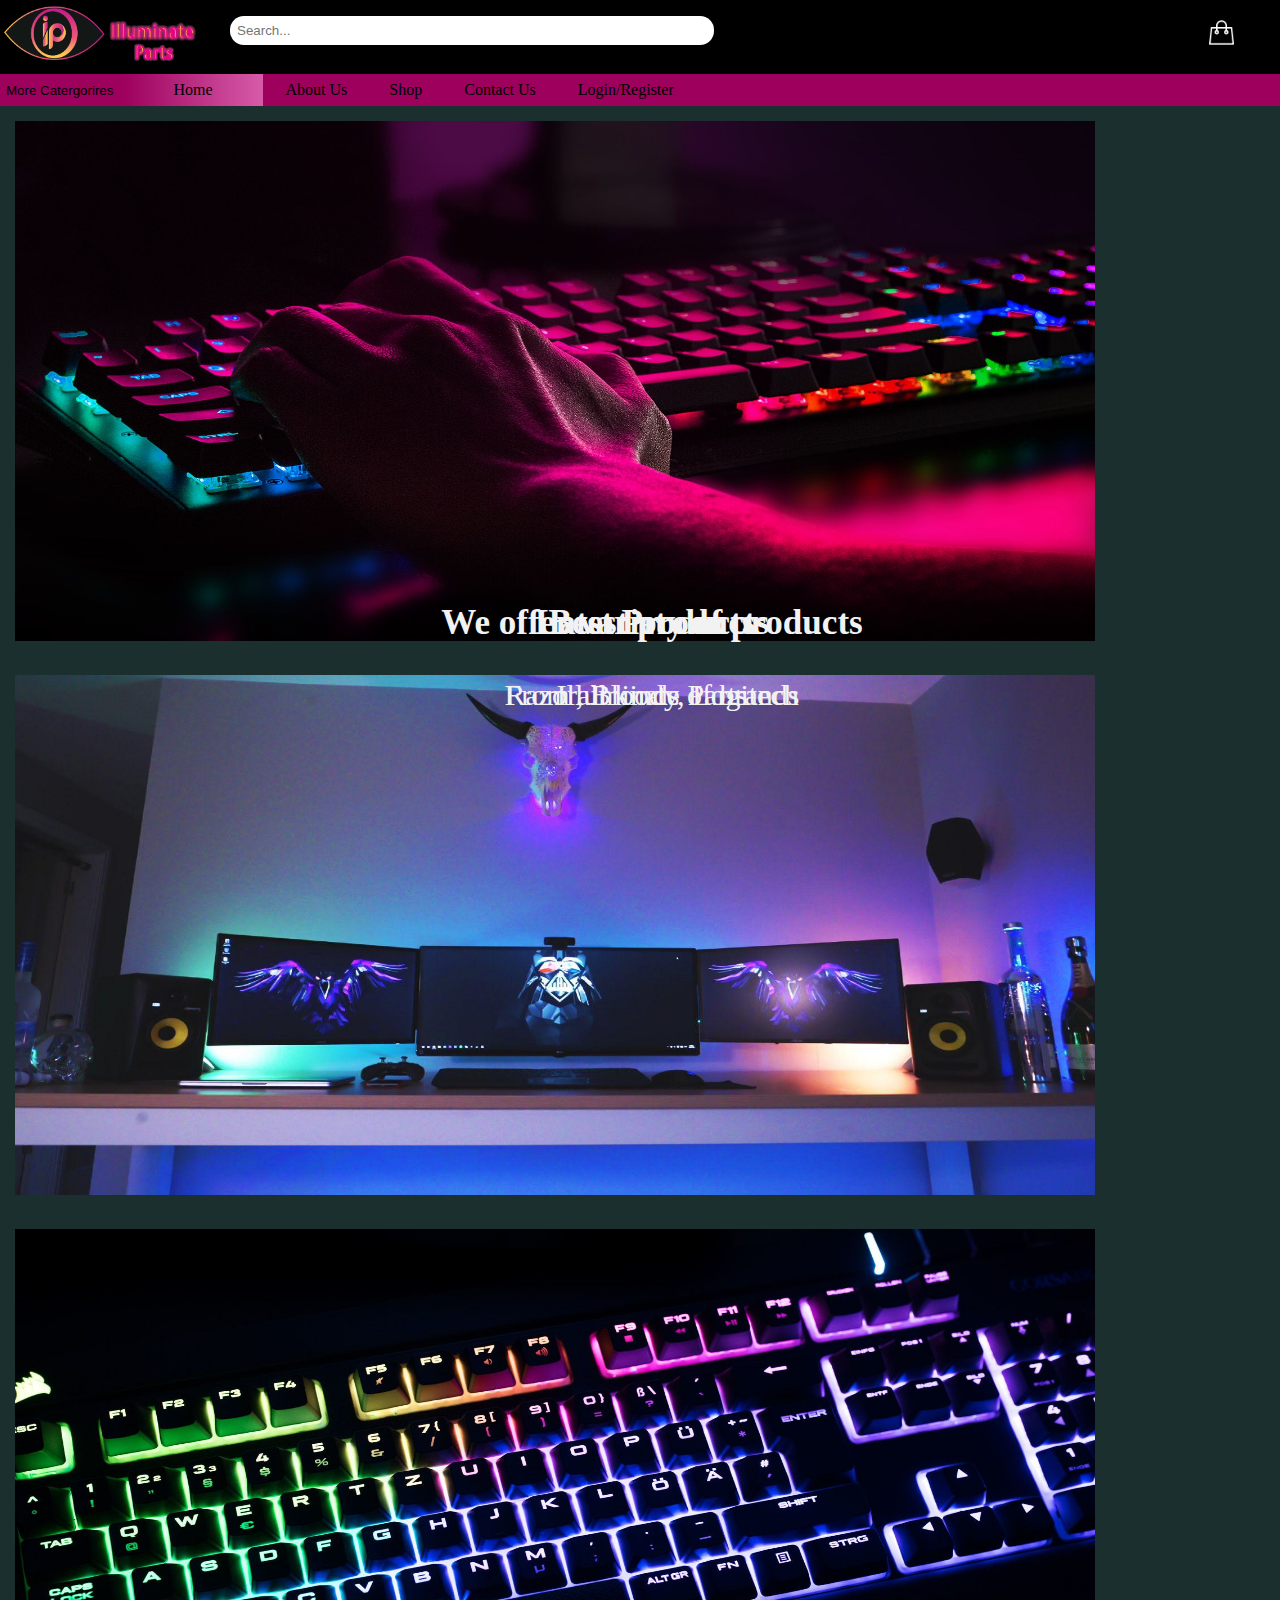
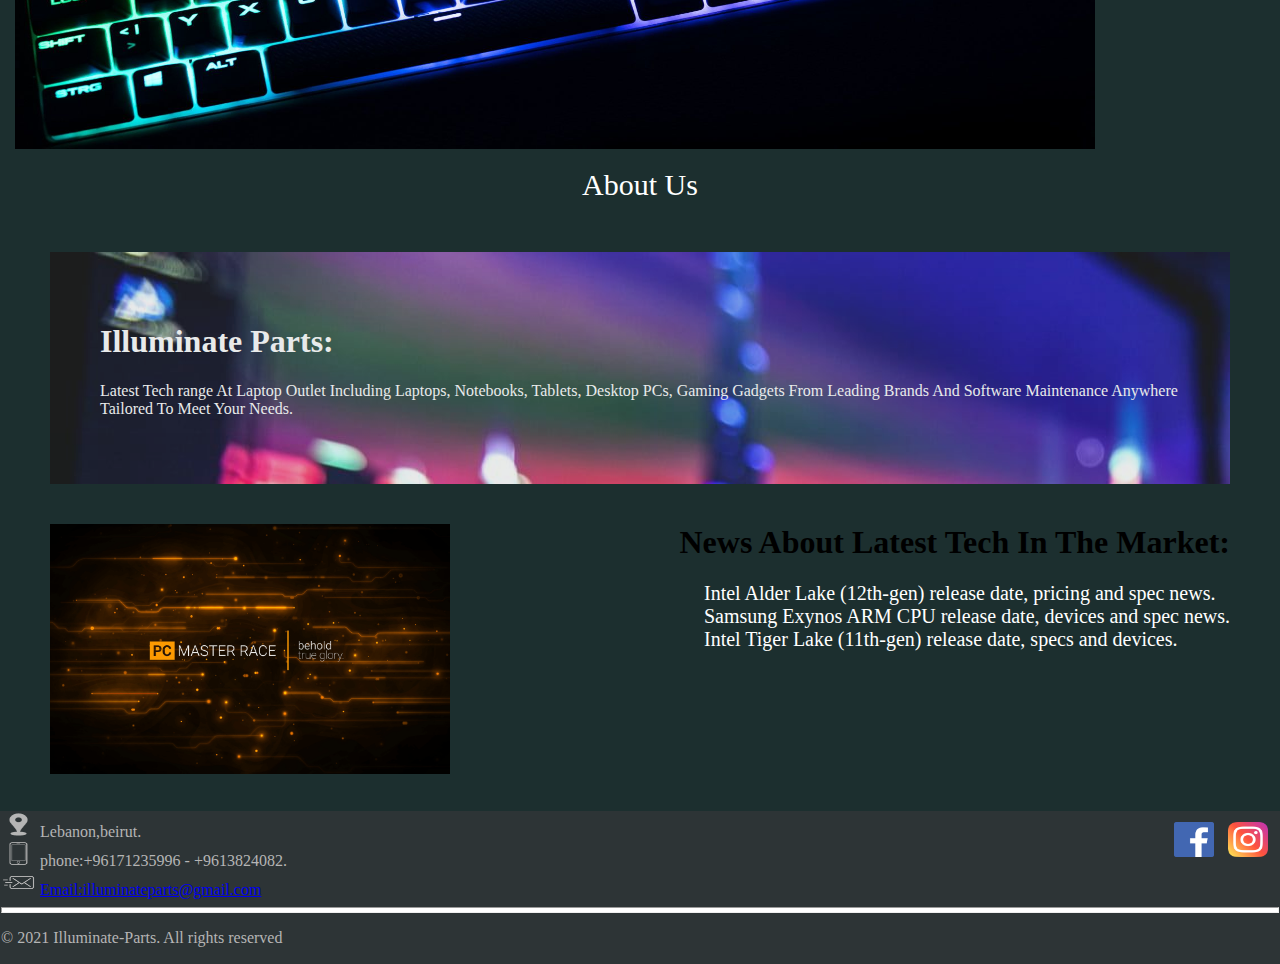
<file: index.html>
<!DOCTYPE html>
<html lang="en">
  <head>
    <meta charset="UTF-8" />
    <meta http-equiv="X-UA-Compatible" content="IE=edge" />
    <meta name="viewport" content="width=device-width, initial-scale=1.0" />
    <title>ILLUMINATE PARTS</title>
    <!css for the bootstrap>
    <link
      href="https://cdn.jsdelivr.net/npm/bootstrap@5.0.0/dist/css/bootstrap.min.css"
      rel="stylesheet"
      integrity="sha384-wEmeIV1mKuiNpC+IOBjI7aAzPcEZeedi5yW5f2yOq55WWLwNGmvvx4Um1vskeMj0"
      crossorigin="anonymous"
    />
    <!the icon for the title>
    <link rel="icon" href="logo.png" type="image/icon" />
    <!main css script>
    <link rel="stylesheet" href="index.css" />
    <!bootstrap javascript>
    <script
      src="https://cdn.jsdelivr.net/npm/bootstrap@5.0.0/dist/js/bootstrap.bundle.min.js"
      integrity="sha384-p34f1UUtsS3wqzfto5wAAmdvj+osOnFyQFpp4Ua3gs/ZVWx6oOypYoCJhGGScy+8"
      crossorigin="anonymous"
    ></script>
    <!javascript for the scrollbutton>
    <script type="text/javascript" src="./js/scrollbtn.js"></script>
    <!javascript for the shopping bag>
    <script type="text/javascript" src="./js/shoping.js"></script>
    <script type="text/javascript" src="./js/search.js"></script>
  </head>
  <body>
    <!the navbar for the website>
    <header>
      <nav>
        <!the top navbar>
        <div class="navbar-top">
          <!logo image for the navbar>
          <div class="logo-image">
            <a href="index.html"
              ><img src="./images/logoname.png" width="200" height="70" alt=""
            /></a>
          </div>
          <!search bar on the top navbar>
          <div class="search-bar">
            <input
              type="search"
              id="mysearch"
              onkeyup="search()"
              placeholder="Search..."
              name="search"
            />
            <!search elements for the search input>
            <ul id="ul-search">
              <li><a class="sear-a" href="shop.html">Razor</a></li>
              <li><a class="sear-a" href="shop.html">Logitech</a></li>
              <li><a class="sear-a" href="shop.html">Bloody</a></li>
              <li><a class="sear-a" href="shop.html">Mouse</a></li>
              <li><a class="sear-a" href="shop.html">Laptop</a></li>
              <li><a class="sear-a" href="shop.html">Mousepad</a></li>
              <li><a class="sear-a" href="shop.html">KeyBoard</a></li>
            </ul>
          </div>
          <!the shopping bag icon to open the side bar>
          <div id="bagbtn" class="div-bag">
            <button class="shopping-bag" onclick="toggleNav()">
              <img src="./images/bag.png" alt="" width="25" />
            </button>
          </div>
          <!shoping car side bar and icon>
          <div id="sidebar-cart" class="shopping-cart">
            <a
              id="clsbtn"
              href="javascripte:void(0)"
              class="closebtn"
              onclick="closeNav()"
              >&times;</a
            >
            <a id="side-txt" href=""
              ><img src="./images/shopping-cart.png" alt="" width="100"
            /></a>
            <a id="side-txt" href="">Cart Is Empty</a>
          </div>
        </div>
        <!the lower navbar>
        <div>
          <ul class="navbar-down">
            <!dropdown menu>
            <div class="dropdown">
              <button class="dropbtn">More Catergorires</button>
              <div class="dropdown-content">
                <a href="shop.html">Laptop</a>
                <a href="shop.html">Accessories</a>
              </div>
            </div>
            <!links for navigation>
            <li class="navbar-box Active">
              <a href="index.html" class="navbar-text">Home</a>
            </li>
            <li class="navbar-box">
              <a href="aboutus.html" class="navbar-text">About Us</a>
            </li>
            <li class="navbar-box">
              <a href="shop.html" class="navbar-text">Shop</a>
            </li>
            <li class="navbar-box">
              <a href="contactus.html" class="navbar-text">Contact Us</a>
            </li>
            <li class="navbar-box">
              <a href="login.html" class="navbar-text">Login/Register</a>
            </li>
          </ul>
        </div>
      </nav>
    </header>
    <button onclick="topFunction()" id="myBtn" title="Go to top">Top</button>
    <!Start of the body content>
    <!image slider from bootstrap>
    <div
      id="carouselExampleSlidesOnly"
      class="carousel slide"
      data-bs-ride="carousel"
    >
      <div class="carousel-inner">
        <div class="carousel-item active">
          <img src="./image slider/key.jpg" class="d-block w-100" />
          <div class="div2-txt">
            <h3 class="img-txt1">Best Products</h3>
            <p class="img-txt2">From all kinds of brands</p>
          </div>
        </div>
        <div class="carousel-item">
          <img src="./image slider/mon.jpg" class="d-block w-100" />
          <div class="div2-txt">
            <h3 class="img-txt1">We offer variety of products</h3>
            <p class="img-txt2">Illuminate Parts</p>
          </div>
        </div>
        <div class="carousel-item">
          <img src="./image slider/cas.jpg" class="d-block w-100" />
          <div class="div2-txt">
            <h3 class="img-txt1">Latest products</h3>
            <p class="img-txt2">Razor, Bloody, Logitech</p>
          </div>
        </div>
      </div>
    </div>
    <!text between image slider and stuf about us>
    <div class="hr-sec">
      <span>About Us</span>
    </div>
    <!news about tech and stuf>
    <div class="news">
      <article class="new-sec">
        <h1>Illuminate Parts:<br /></h1>
        <p>
          Latest Tech range At Laptop Outlet Including Laptops, Notebooks,
          Tablets, Desktop PCs, Gaming Gadgets From Leading Brands And Software
          Maintenance Anywhere Tailored To Meet Your Needs.
        </p>
      </article>
      <!news about our website>
      <div class="web-news">
        <div class="web-img">
          <img src="./images/webnews.jpg" alt="" width="400" />
        </div>
        <div class="web-txt">
          <h1>News About Latest Tech In The Market:<br /></h1>
          <p>
            Intel Alder Lake (12th-gen) release date, pricing and spec news.<br />Samsung
            Exynos ARM CPU release date, devices and spec news.<br />Intel Tiger
            Lake (11th-gen) release date, specs and devices.
          </p>
        </div>
      </div>
    </div>
    <!scrollbutton to scroll back up>
    <button onclick="topFunction()" id="myBtn" title="Go to top">Top</button>
  </body>
  <!end of the body>
  <!start of the footer content>
  <footer>
    <!facebook and instagram images>
    <div>
      <div class="footer-connect">
        <a href=""
          ><img src="./images/facebook.png" width="40" height="35"
        /></a>
        <a href="https://www.instagram.com/illuminateparts/"
          ><img src="./images/instagram.png" width="40" height="35"
        /></a>
      </div>
      <!footer paragraphs for location and contact info>
      <section>
        <article class="browsers">
          <img src="./images/location.png" width="35" height="25" />
          Lebanon,beirut.
        </article>
      </section>
      <section>
        <article class="browsers">
          <img src="./images/phone.png" width="35" height="25" />
          phone:+96171235996 - +9613824082.
        </article>
      </section>
      <section>
        <article id="browsers">
          <img src="./images/email.png" width="35" height="25" />
          <a href="#">Email:illuminateparts@gmail.com</a>
        </article>
        <hr />
      </section>
      <!copyright claim>
      <p class="browsers">&copy; 2021 Illuminate-Parts. All rights reserved</p>
    </div>
  </footer>
</html>
</file>
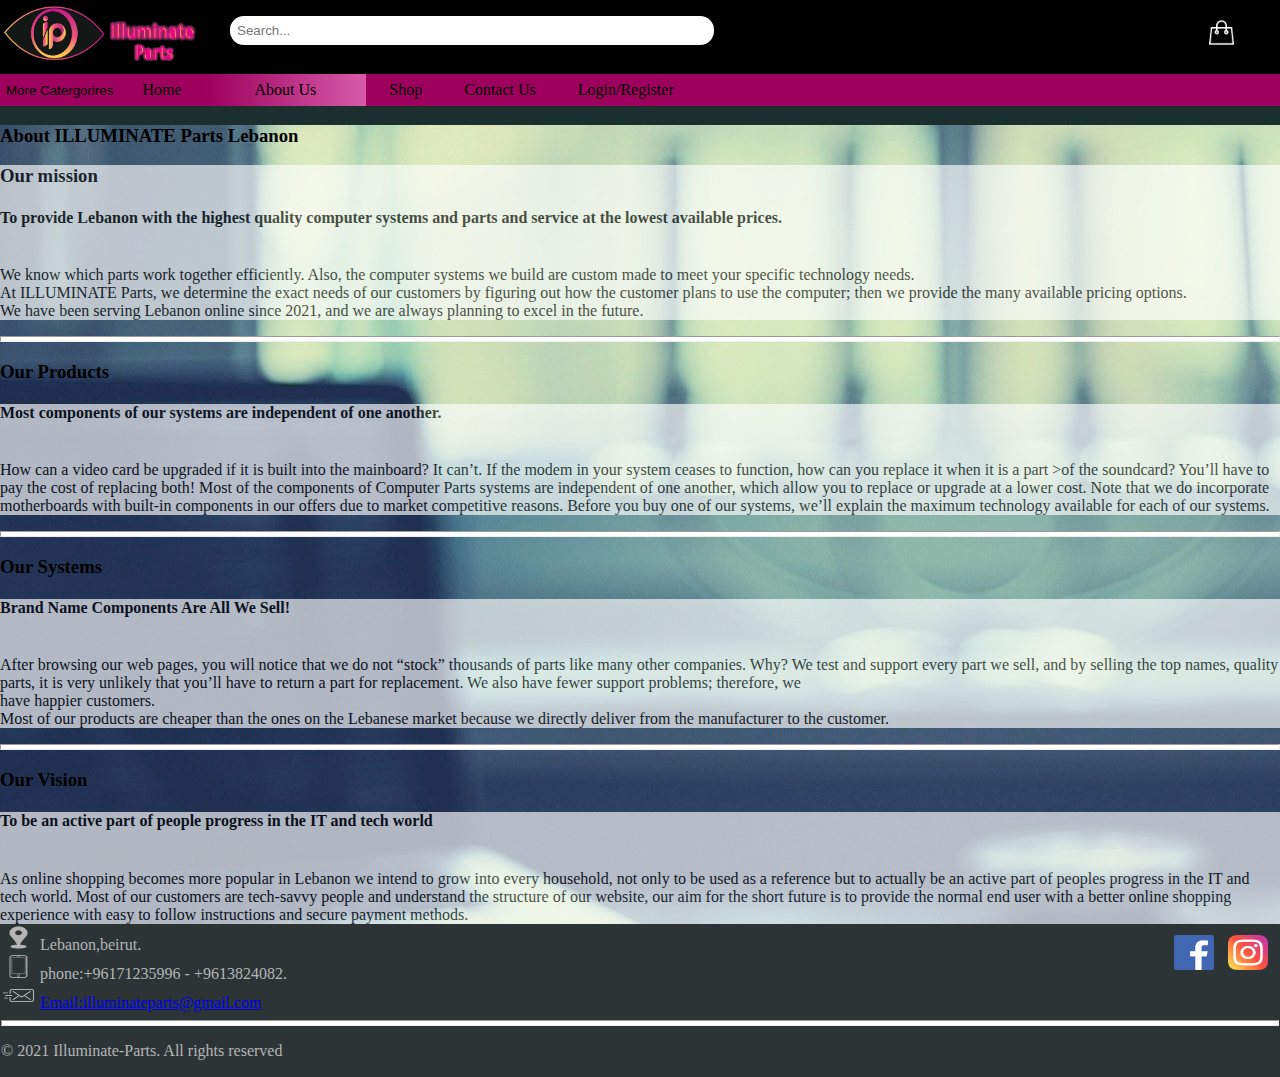
<file: aboutus.html>
<!DOCTYPE html>
<html lang="en">
  <head>
    <meta charset="UTF-8" />
    <meta http-equiv="X-UA-Compatible" content="IE=edge" />
    <meta name="viewport" content="width=device-width, initial-scale=1.0" />
    <title>ABOUT US</title>
    <!css for the bootstrap>
    <!the icon for the title>
    <link rel="icon" href="logo.png" type="image/icon" />
    <!main css script>
    <link rel="stylesheet" href="index.css" />
    <link rel="stylesheet" href="aboutus.css">
    <!css for the bootstrap>
    <link
      href="https://cdn.jsdelivr.net/npm/bootstrap@5.0.0/dist/css/bootstrap.min.css"
      rel="stylesheet"
      integrity="sha384-wEmeIV1mKuiNpC+IOBjI7aAzPcEZeedi5yW5f2yOq55WWLwNGmvvx4Um1vskeMj0"
      crossorigin="anonymous"
    />
    <!javascript for the scrollbutton>
    <script type="text/javascript" src="./js/scrollbtn.js"></script>
    <!javascript for the shopping bag>
    <script type="text/javascript" src="./js/shoping.js"></script>
    <script type="text/javascript" src="./js/search.js"></script>
  </head>
  <body>
    <!the navbar for the website>
    <header>
      <nav>
        <!the top navbar>
        <div class="navbar-top">
          <!logo image for the navbar>
          <div class="logo-image">
            <a href="index.html"
              ><img src="./images/logoname.png" width="200" height="70" alt=""
            /></a>
          </div>
          <!search bar on the top navbar>
          <div class="search-bar">
            <input
              type="search"
              id="mysearch"
              onkeyup="search()"
              placeholder="Search..."
              name="search"
            />
            <!search elements for the search input>
            <ul id="ul-search">
              <li><a class="sear-a" href="shop.html">Razor</a></li>
              <li><a class="sear-a" href="shop.html">Logitech</a></li>
              <li><a class="sear-a" href="shop.html">Bloody</a></li>
              <li><a class="sear-a" href="shop.html">Mouse</a></li>
              <li><a class="sear-a" href="shop.html">Laptop</a></li>
              <li><a class="sear-a" href="shop.html">Mousepad</a></li>
              <li><a class="sear-a" href="shop.html">KeyBoard</a></li>
            </ul>
          </div>
          <!the shopping bag icon to open the side bar>
          <div id="bagbtn" class="div-bag">
            <button class="shopping-bag" onclick="toggleNav()">
              <img src="./images/bag.png" alt="" width="25" />
            </button>
          </div>
          <!shoping car side bar and icon>
          <div id="sidebar-cart" class="shopping-cart">
            <a
              id="clsbtn"
              href="javascripte:void(0)"
              class="closebtn"
              onclick="closeNav()"
              >&times;</a
            >
            <a id="side-txt" href=""
              ><img src="./images/shopping-cart.png" alt="" width="100"
            /></a>
            <a id="side-txt" href="">Cart Is Empty</a>
          </div>
        </div>
        <!the lower navbar>
        <div>
          <ul class="navbar-down">
            <!dropdown menu>
            <div class="dropdown">
              <button class="dropbtn">More Catergorires</button>
              <div class="dropdown-content">
                <a href="shop.html">Laptop</a>
                <a href="shop.html">Accessories</a>
              </div>
            </div>
            <!links for navigation>
            <li class="navbar-box">
              <a href="index.html" class="navbar-text">Home</a>
            </li>
            <li class="navbar-box Active">
              <a href="aboutus.html" class="navbar-text">About Us</a>
            </li>
            <li class="navbar-box">
              <a href="shop.html" class="navbar-text">Shop</a>
            </li>
            <li class="navbar-box">
              <a href="contactus.html" class="navbar-text">Contact Us</a>
            </li>
            <li class="navbar-box">
              <a href="login.html" class="navbar-text">Login/Register</a>
            </li>
          </ul>
        </div>
      </nav>
    </header>
    <div class="all-about">
      <h3 class="text-center aboutus-intro aboutus123"><b>About ILLUMINATE Parts Lebanon</b></h3>
      <div class="aboutus-intro">
        <article class="text-center mission">
          <h3 class="text-center aboutus-intro"><b>Our mission</b></h3>
          <p>
            <h4>To provide Lebanon with the highest quality computer systems and parts
            and service at the lowest available prices.</h4><br> We know which parts work
            together efficiently. Also, the computer systems we build are custom
            made to meet your specific technology needs.<br> At ILLUMINATE Parts, we
            determine the exact needs of our customers by figuring out how the
            customer plans to use the computer; then we provide the many available
            pricing options.<br> We have been serving Lebanon online since 2021, and
            we are always planning to excel in the future.
          </p>
        </article>
        <hr class="space-hr">
        <h3 class="text-center aboutus-intro"><b>Our Products</b></h3>
        <article class="mission text-center">
          <p>
            <h4>Most components of our systems are independent of one another.</h4><br>
            How can a video card be upgraded if it is built into the mainboard? It can’t. 
            If the modem in your system ceases to function, how can you replace it when it is a part
            >of the soundcard? You’ll have to pay the cost of replacing both! Most of the components of Computer Parts 
            systems are independent of one another, which allow
            you to replace or upgrade at a lower cost. 
            Note that we do incorporate motherboards with built-in components in our offers due to market competitive reasons.
            Before you buy one of our systems, we’ll explain the maximum technology available for each of our systems.
          </p>
        </article>
        <hr class="space-hr">
        <h3 class="text-center aboutus-intro"><b>Our Systems</b></h3>
        <article class="mission text-center">
          <p>
            <h4>Brand Name Components Are All We Sell!</h4><br>
            After browsing our web pages, you will notice that we do not “stock” thousands of parts like many other companies. 
            Why? We test and support every part we sell, and by selling the top names, quality parts, 
            it is very unlikely that you’ll have to return a part for replacement. 
            We also have fewer support problems; therefore, we <br>have happier customers.</br>
            Most of our products are cheaper than the ones on the Lebanese market because we directly deliver from the manufacturer to the customer.
          </p>
        </article>
        <hr class="space-hr">
        <h3 class="text-center aboutus-intro"><b>Our Vision</b></h3>
        <article class="mission text-center">
          <p>
            <h4>To be an active part of people progress in the IT and tech world</h4><br>
            As online shopping becomes more popular in Lebanon we intend to grow into every household, not only to be used as a reference but to actually be an active part of peoples progress in the IT and tech world. Most of our customers are tech-savvy people and understand the structure of our website, our aim for the short future is to provide the normal end user with a better online shopping experience with easy to follow instructions and secure payment methods.
          </p>
        </article>
      </div>
    </div>
    <button onclick="topFunction()" id="myBtn" title="Go to top">Top</button>
  </body>
  <!end of the body>
  <!start of the footer content>
  <footer>
    <!facebook and instagram images>
    <div>
      <div class="footer-connect">
        <a href=""><img src="./images/facebook.png" width="40" height="35" /></a>
        <a href="https://www.instagram.com/illuminateparts/"><img src="./images/instagram.png" width="40" height="35" /></a>
      </div>
      <!footer paragraphs for location and contact info>
      <section>
        <article class="browsers">
          <img src="./images/location.png" width="35" height="25" />
          Lebanon,beirut.
        </article>
      </section>
      <section>
        <article class="browsers">
          <img src="./images/phone.png" width="35" height="25" />
          phone:+96171235996 - +9613824082.
        </article>
      </section>
      <section>
        <article id="myemail">
          <img src="./images/email.png" width="35" height="25" />
          <a href="#">Email:illuminateparts@gmail.com</a>
        </article>
        <hr/>
      </section>
      <!copyright claim>
      <p class="browsers">&copy; 2021 Illuminate-Parts. All rights reserved</p>
    </div>
  </footer>
</html>
</file>
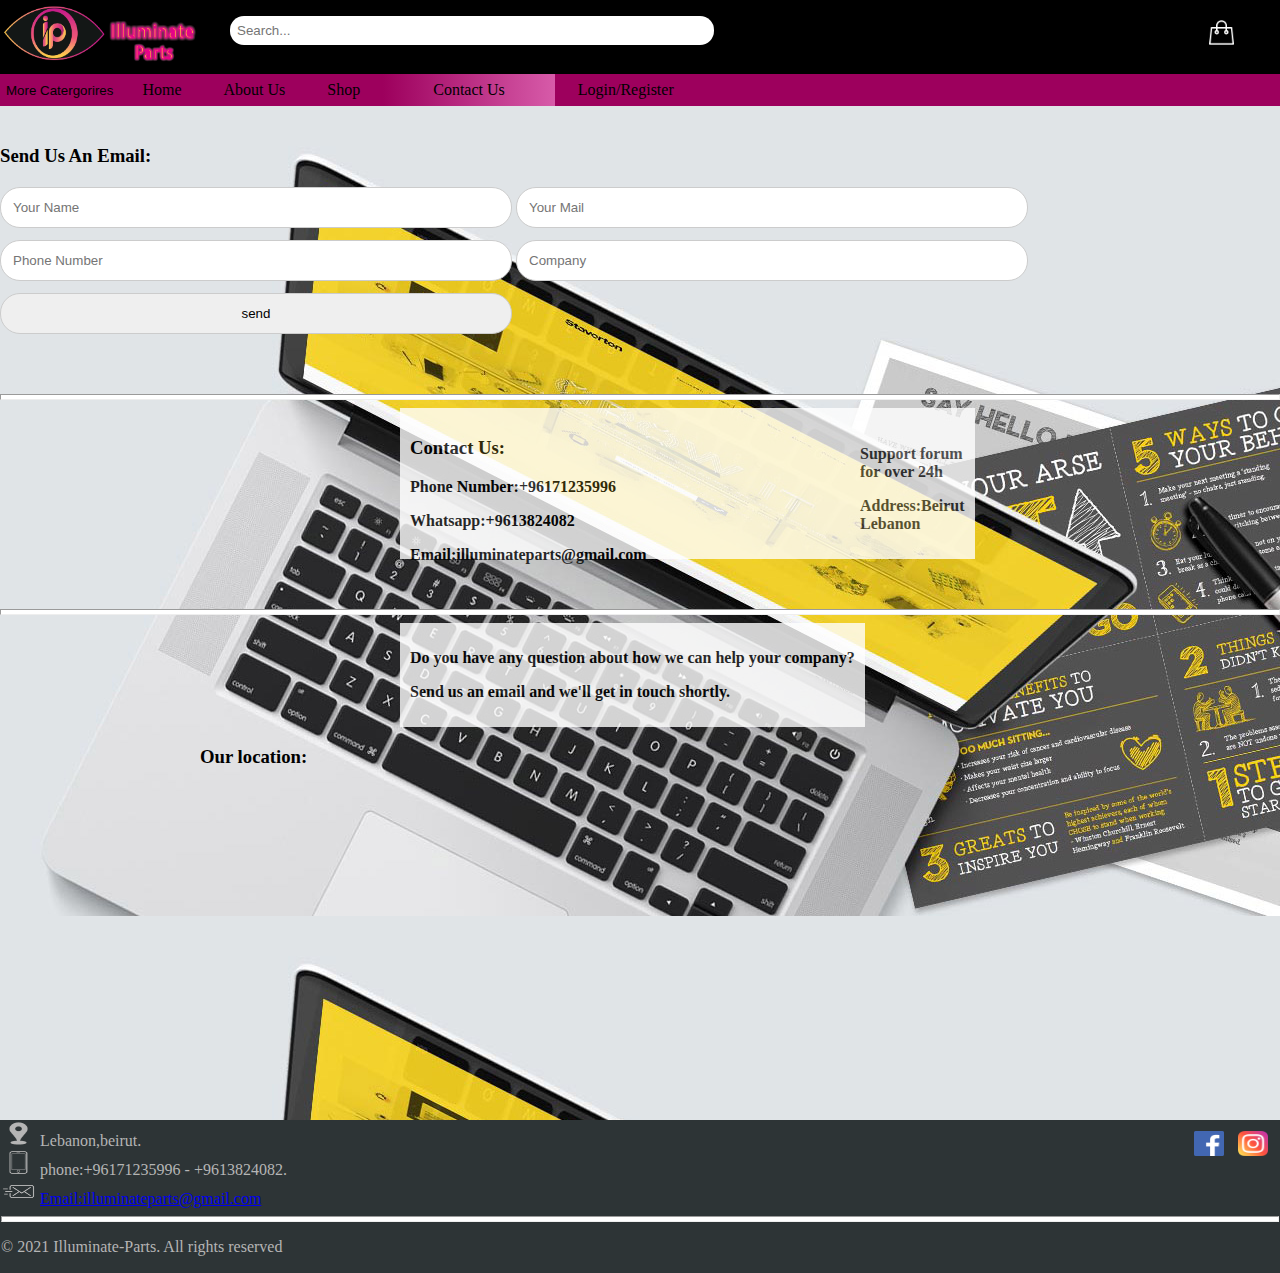
<file: contactus.html>
<!DOCTYPE html>
<html lang="en">
  <head>
    <meta charset="UTF-8" />
    <meta http-equiv="X-UA-Compatible" content="IE=edge" />
    <meta name="viewport" content="width=device-width, initial-scale=1.0" />
    <title>CONTACT US</title>
    <!css for the bootstrap>
    <link
      href="https://cdn.jsdelivr.net/npm/bootstrap@5.0.0/dist/css/bootstrap.min.css"
      rel="stylesheet"
      integrity="sha384-wEmeIV1mKuiNpC+IOBjI7aAzPcEZeedi5yW5f2yOq55WWLwNGmvvx4Um1vskeMj0"
      crossorigin="anonymous"
    />
    <!the icon for the title>
    <link rel="icon" href="logo.png" type="image/icon" />
    <!main css script>
    <link rel="stylesheet" href="index.css" />
    <link rel="stylesheet" href="contactus.css">
    <!bootstrap javascript>
    <!javascript for the scrollbutton>
    <script type="text/javascript" src="./js/scrollbtn.js"></script>
    <!javascript for the shopping bag>
    <script type="text/javascript" src="./js/shoping.js"></script>
    <script type="text/javascript" src="./js/search.js"></script>
  </head>
  <body>
    <!the navbar for the website>
    <header>
      <nav>
        <!the top navbar>
        <div class="navbar-top">
          <!logo image for the navbar>
          <div class="logo-image">
            <a href="index.html"
              ><img src="./images/logoname.png" width="200" height="70" alt=""
            /></a>
          </div>
          <!search bar on the top navbar>
          <div class="search-bar">
            <input
              type="search"
              id="mysearch"
              onkeyup="search()"
              placeholder="Search..."
              name="search"
            />
            <!search elements for the search input>
            <ul id="ul-search">
              <li><a class="sear-a" href="shop.html">Razor</a></li>
              <li><a class="sear-a" href="shop.html">Logitech</a></li>
              <li><a class="sear-a" href="shop.html">Bloody</a></li>
              <li><a class="sear-a" href="shop.html">Mouse</a></li>
              <li><a class="sear-a" href="shop.html">Laptop</a></li>
              <li><a class="sear-a" href="shop.html">Mousepad</a></li>
              <li><a class="sear-a" href="shop.html">KeyBoard</a></li>
            </ul>
          </div>
          <!the shopping bag icon to open the side bar>
          <div id="bagbtn" class="div-bag">
            <button class="shopping-bag" onclick="toggleNav()">
              <img src="./images/bag.png" alt="" width="25" />
            </button>
          </div>
          <!shoping car side bar and icon>
          <div id="sidebar-cart" class="shopping-cart">
            <a
              id="clsbtn"
              href="javascripte:void(0)"
              class="closebtn"
              onclick="closeNav()"
              >&times;</a
            >
            <a id="side-txt" href=""
              ><img src="./images/shopping-cart.png" alt="" width="100"
            /></a>
            <a id="side-txt" href="">Cart Is Empty</a>
          </div>
        </div>
        <!the lower navbar>
        <div>
          <ul class="navbar-down">
            <!dropdown menu>
            <div class="dropdown">
              <button class="dropbtn">More Catergorires</button>
              <div class="dropdown-content">
                <a href="shop.html">Laptop</a>
                <a href="shop.html">Accessories</a>
              </div>
            </div>
            <!links for navigation>
            <li class="navbar-box">
              <a href="index.html" class="navbar-text">Home</a>
            </li>
            <li class="navbar-box">
              <a href="aboutus.html" class="navbar-text">About Us</a>
            </li>
            <li class="navbar-box">
              <a href="shop.html" class="navbar-text">Shop</a>
            </li>
            <li class="navbar-box Active">
              <a href="contactus.html" class="navbar-text">Contact Us</a>
            </li>
            <li class="navbar-box">
              <a href="login.html" class="navbar-text">Login/Register</a>
            </li>
          </ul>
        </div>
      </nav>
    </header>
    <!paragraph for send us an email>
    <div class="cont">
      <div class="emai-us text-center">
        <h3>Send Us An Email:</h3> 
      </div>
    <!contact form>
    <form action="send-an-eamil">
        <div class="text-center">
            <input class="con-form" type="text" name="name" placeholder="Your Name" required/>
            <input class="con-form" type="mail" name="email" placeholder="Your Mail" required/>
            <input class="con-form" type="tel" name="phone number" placeholder="Phone Number"/>
            <input class="con-form" type="text" name="company" placeholder="Company"/>
            <input class="con-form" id="submt-btn" type="submit" value="send"/> 
        </div>
    </form>
    <hr class="line-art">
      <div>
        <section>
          <article class="article-1">
            <h3>Contact Us:</h3>
            <b>
              <p class="paragraph">Phone Number:+96171235996</p>
              <p class="paragraph">Whatsapp:+9613824082</p>
              <p class="paragraph">Email:illuminateparts@gmail.com</p>
              <div class="paragraph-1">
                <p class="para-1">Support forum <br>for over 24h</br></p>
                <p class="para-1">Address:Beirut <br>Lebanon</br></p>
              </div>
            </b>
          </article>
          <hr class="line-art">
          <article article class="article-1 text-center"">
            <b>
            <p class="para-2">Do you have any question about how we can help your company?</p>
            <p class="para-2">Send us an email and we'll get in touch shortly.</p>
            </b>

          </article>
        </section>
      </div>
      <h3 class="map-text">Our location:</h3>
      <iframe class="map-map" src="https://www.google.com/maps/embed?pb=!1m14!1m8!1m3!1d13256.098636073288!2d35.5377576!3d33.8374747!3m2!1i1024!2i768!4f13.1!3m3!1m2!1s0x0%3A0xfd356d0625e311ab!2sUniversit%C3%A9%20Antonine%20-%20UA!5e0!3m2!1sen!2slb!4v1620593863598!5m2!1sen!2slb" width="1000" height="300" style="border: 0;" allowfullscreen="" loading="lazy"></iframe>
    </div>
    </div>
    <button onclick="topFunction()" id="myBtn" title="Go to top">Top</button>
  </body>
  <footer>
    <!facebook and instagram images>
    <div>
      <div class="footer-connect">
        <a href=""><img src="./images/facebook.png" width="40" height="35" /></a>
        <a href="https://www.instagram.com/illuminateparts/"><img src="./images/instagram.png" width="40" height="35" /></a>
      </div>
      <!footer paragraphs for location and contact info>
      <section>
        <article class="browsers">
          <img src="./images/location.png" width="35" height="25" />
          Lebanon,beirut.
        </article>
      </section>
      <section>
        <article class="browsers">
          <img src="./images/phone.png" width="35" height="25" />
          phone:+96171235996 - +9613824082.
        </article>
      </section>
      <section>
        <article id="myemail">
          <img src="./images/email.png" width="35" height="25" />
          <a href="#">Email:illuminateparts@gmail.com</a>
        </article>
        <hr />
      </section>
      <!copyright claim>
      <p class="browsers">&copy; 2021 Illuminate-Parts. All rights reserved</p>
    </div>
  </footer>
</html>
</file>
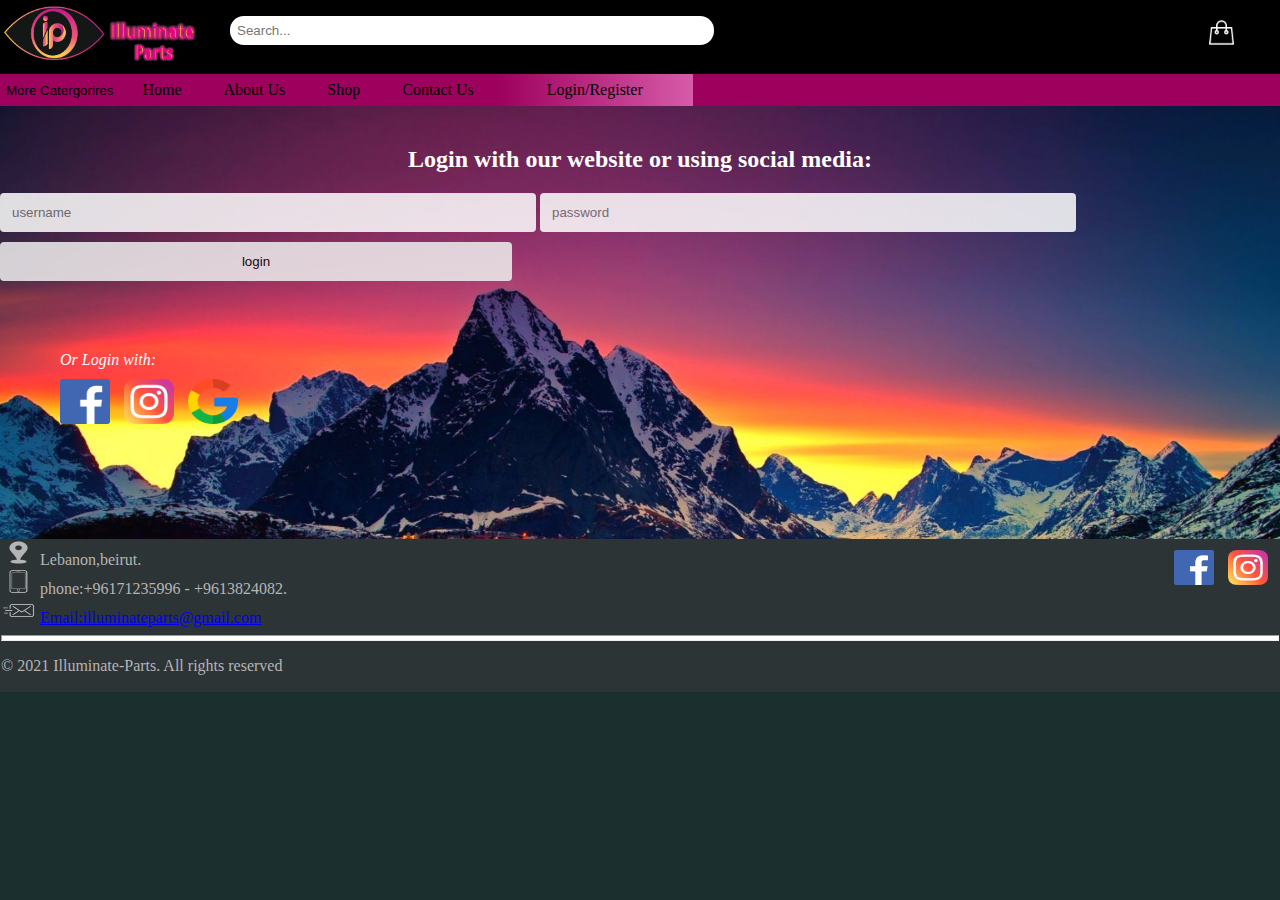
<file: login.html>
<!DOCTYPE html>
<html lang="en">
  <head>
    <meta charset="UTF-8" />
    <meta http-equiv="X-UA-Compatible" content="IE=edge" />
    <meta name="viewport" content="width=device-width, initial-scale=1.0" />
    <title>LOGIN PAGE</title>
    <!css for the bootstrap>
    <link
      href="https://cdn.jsdelivr.net/npm/bootstrap@5.0.0/dist/css/bootstrap.min.css"
      rel="stylesheet"
      integrity="sha384-wEmeIV1mKuiNpC+IOBjI7aAzPcEZeedi5yW5f2yOq55WWLwNGmvvx4Um1vskeMj0"
      crossorigin="anonymous"
    />
    <!the icon for the title>
    <link rel="icon" href="logo.png" type="image/icon" />
    <!main css script>
    <link rel="stylesheet" href="index.css" />
    <link rel="stylesheet" href="login.css" />
    <!bootstrap javascript>
    <script
      src="https://cdn.jsdelivr.net/npm/bootstrap@5.0.0/dist/js/bootstrap.bundle.min.js"
      integrity="sha384-p34f1UUtsS3wqzfto5wAAmdvj+osOnFyQFpp4Ua3gs/ZVWx6oOypYoCJhGGScy+8"
      crossorigin="anonymous"
    ></script>
    <!javascript for the scrollbutton>
    <script type="text/javascript" src="./js/scrollbtn.js"></script>
    <!javascript for the shopping bag>
    <script type="text/javascript" src="./js/shoping.js"></script>
    <script type="text/javascript" src="./js/search.js"></script>
  </head>
  <body>
    <!the navbar for the website>
    <header>
      <nav>
        <!the top navbar>
        <div class="navbar-top">
          <!logo image for the navbar>
          <div class="logo-image">
            <a href="index.html"
              ><img src="./images/logoname.png" width="200" height="70" alt=""
            /></a>
          </div>
          <!search bar on the top navbar>
          <div class="search-bar">
            <input
              type="search"
              id="mysearch"
              onkeyup="search()"
              placeholder="Search..."
              name="search"
            />
            <!search elements for the search input>
            <ul id="ul-search">
              <li><a class="sear-a" href="shop.html">Razor</a></li>
              <li><a class="sear-a" href="shop.html">Logitech</a></li>
              <li><a class="sear-a" href="shop.html">Bloody</a></li>
              <li><a class="sear-a" href="shop.html">Mouse</a></li>
              <li><a class="sear-a" href="shop.html">Laptop</a></li>
              <li><a class="sear-a" href="shop.html">Mousepad</a></li>
              <li><a class="sear-a" href="shop.html">KeyBoard</a></li>
            </ul>
          </div>
          <!the shopping bag icon to open the side bar>
          <div id="bagbtn" class="div-bag">
            <button class="shopping-bag" onclick="toggleNav()">
              <img src="./images/bag.png" alt="" width="25" />
            </button>
          </div>
          <!shoping car side bar and icon>
          <div id="sidebar-cart" class="shopping-cart">
            <a
              id="clsbtn"
              href="javascripte:void(0)"
              class="closebtn"
              onclick="closeNav()"
              >&times;</a
            >
            <a id="side-txt" href=""
              ><img src="./images/shopping-cart.png" alt="" width="100"
            /></a>
            <a id="side-txt" href="">Cart Is Empty</a>
          </div>
        </div>
        <!the lower navbar>
        <div>
          <ul class="navbar-down">
            <!dropdown menu>
            <div class="dropdown">
              <button class="dropbtn">More Catergorires</button>
              <div class="dropdown-content">
                <a href="shop.html">Laptop</a>
                <a href="shop.html">Accessories</a>
              </div>
            </div>
            <!links for navigation>
            <li class="navbar-box">
              <a href="index.html" class="navbar-text">Home</a>
            </li>
            <li class="navbar-box">
              <a href="aboutus.html" class="navbar-text">About Us</a>
            </li>
            <li class="navbar-box">
              <a href="shop.html" class="navbar-text">Shop</a>
            </li>
            <li class="navbar-box">
              <a href="contactus.html" class="navbar-text">Contact Us</a>
            </li>
            <li class="navbar-box Active">
              <a href="login.html" class="navbar-text">Login/Register</a>
            </li>
          </ul>
        </div>
      </nav>
    </header>
    <div class="cont text-center">
      <div class="login-text">
        <h2 style="text-align: center">
          Login with our website or using social media:
        </h2>
      </div>
      <form action="/login-page">
        <div class="login-input">
          <input
            class="submit-log"
            type="text"
            name="usename"
            placeholder="username"
            required
          />
          <input
            class="submit-log"
            type="password"
            name="password"
            placeholder="password"
            required
          />
          <input class="submit-log" type="submit" value="login" />
        </div>
      </form>
      <div class="colones text-center">
        <i class="login-btn">Or Login with: <br /></i>
        <div class="img-fb">
          <a href="https://www.facebook.com/" style="padding-right: 10px"
            ><img
              src="./images/facebook.png"
              alt="facebook"
              width="50"
              height="45"
          /></a>
          <a
            href="https://www.instagram.com/accounts/login/"
            style="padding-right: 10px"
            ><img
              src="./images/instagram.png"
              alt="instagram"
              width="50"
              height="45"
          /></a>
          <a
            href="https://accounts.google.com/signin/v2/identifier?hl=en&flowName=GlifWebSignIn&flowEntry=ServiceLogin"
            style="padding-right: 10px"
            ><img src="./images/google.png" alt="google" width="50" height="45"
          /></a>
        </div>
      </div>
    </div>
  </body>
  <footer>
    <!facebook and instagram images>
    <div>
      <div class="footer-connect">
        <a href=""
          ><img src="./images/facebook.png" width="40" height="35"
        /></a>
        <a href="https://www.instagram.com/illuminateparts/"
          ><img src="./images/instagram.png" width="40" height="35"
        /></a>
      </div>
      <!footer paragraphs for location and contact info>
      <section>
        <article class="browsers">
          <img src="./images/location.png" width="35" height="25" />
          Lebanon,beirut.
        </article>
      </section>
      <section>
        <article class="browsers">
          <img src="./images/phone.png" width="35" height="25" />
          phone:+96171235996 - +9613824082.
        </article>
      </section>
      <section>
        <article id="myemail">
          <img src="./images/email.png" width="35" height="25" />
          <a href="#">Email:illuminateparts@gmail.com</a>
        </article>
        <hr />
      </section>
      <!copyright claim>
      <p class="browsers">&copy; 2021 Illuminate-Parts. All rights reserved</p>
    </div>
  </footer>
</html>
</file>
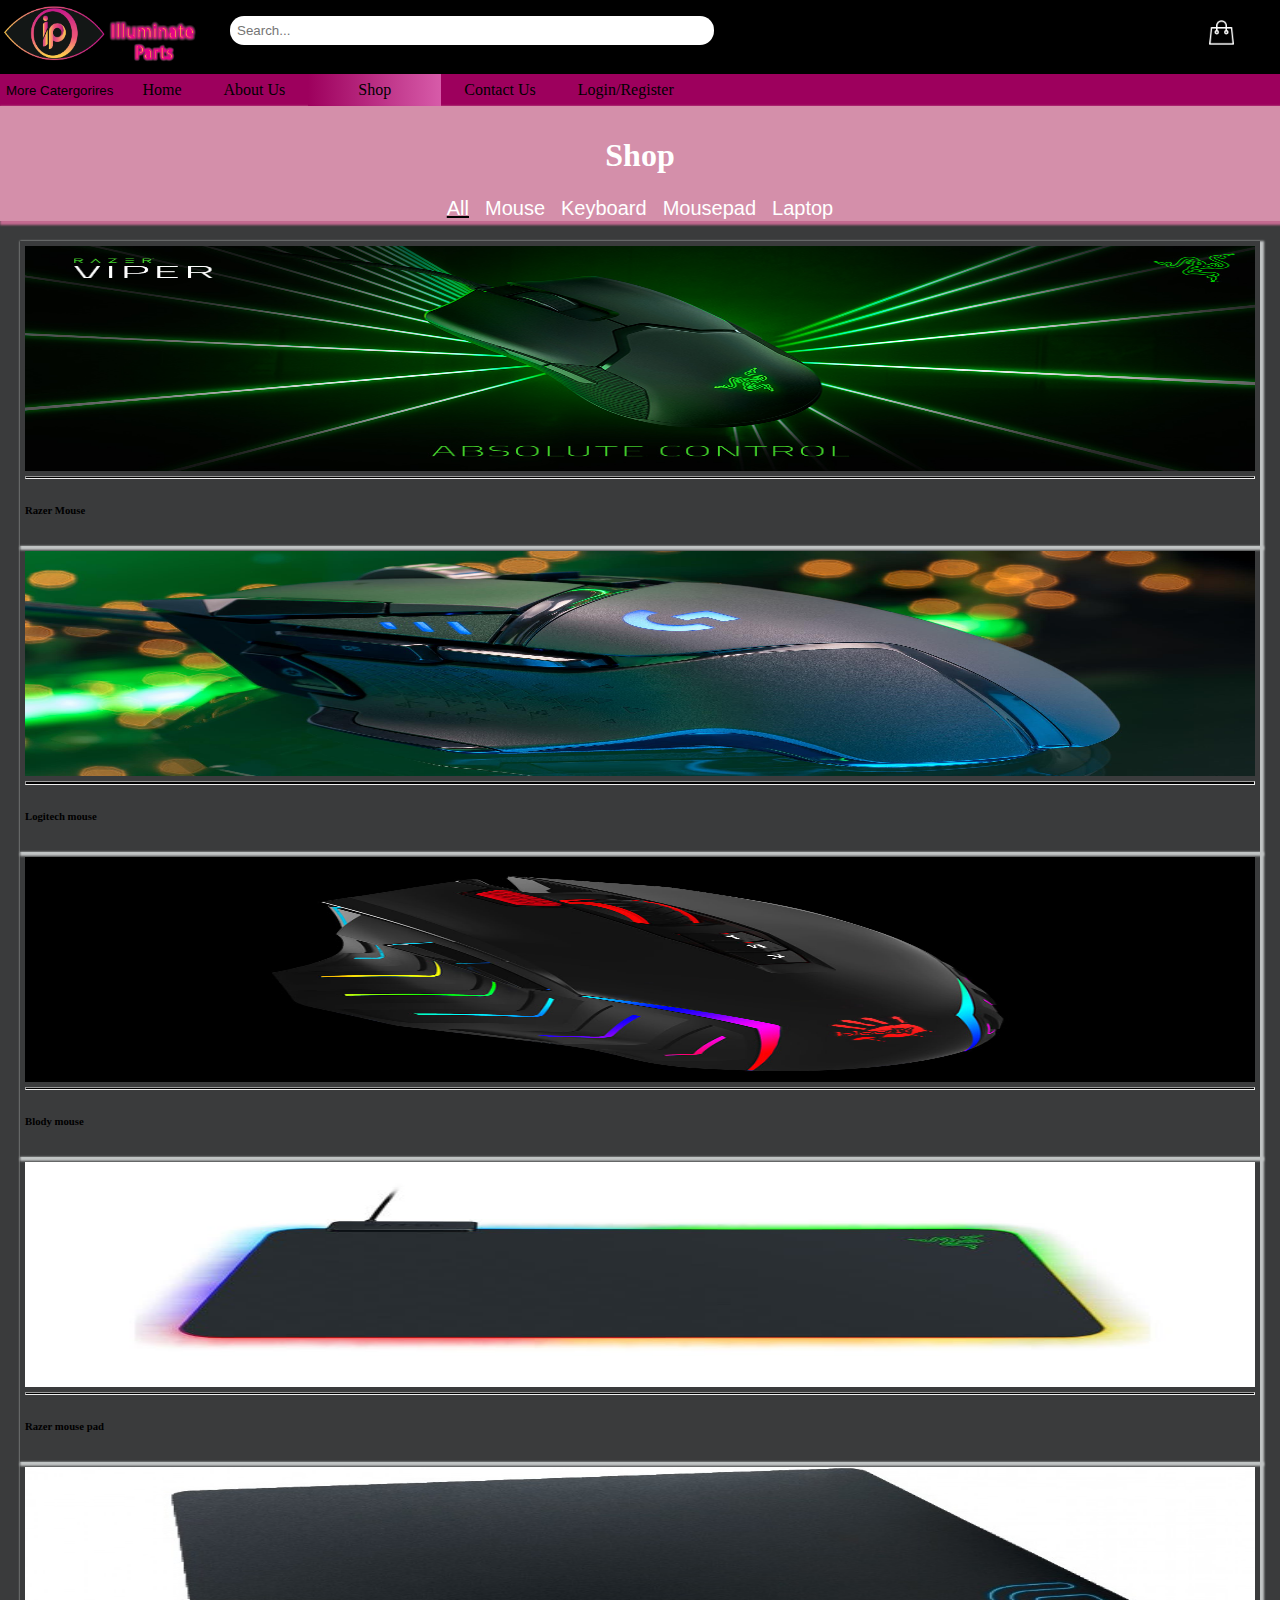
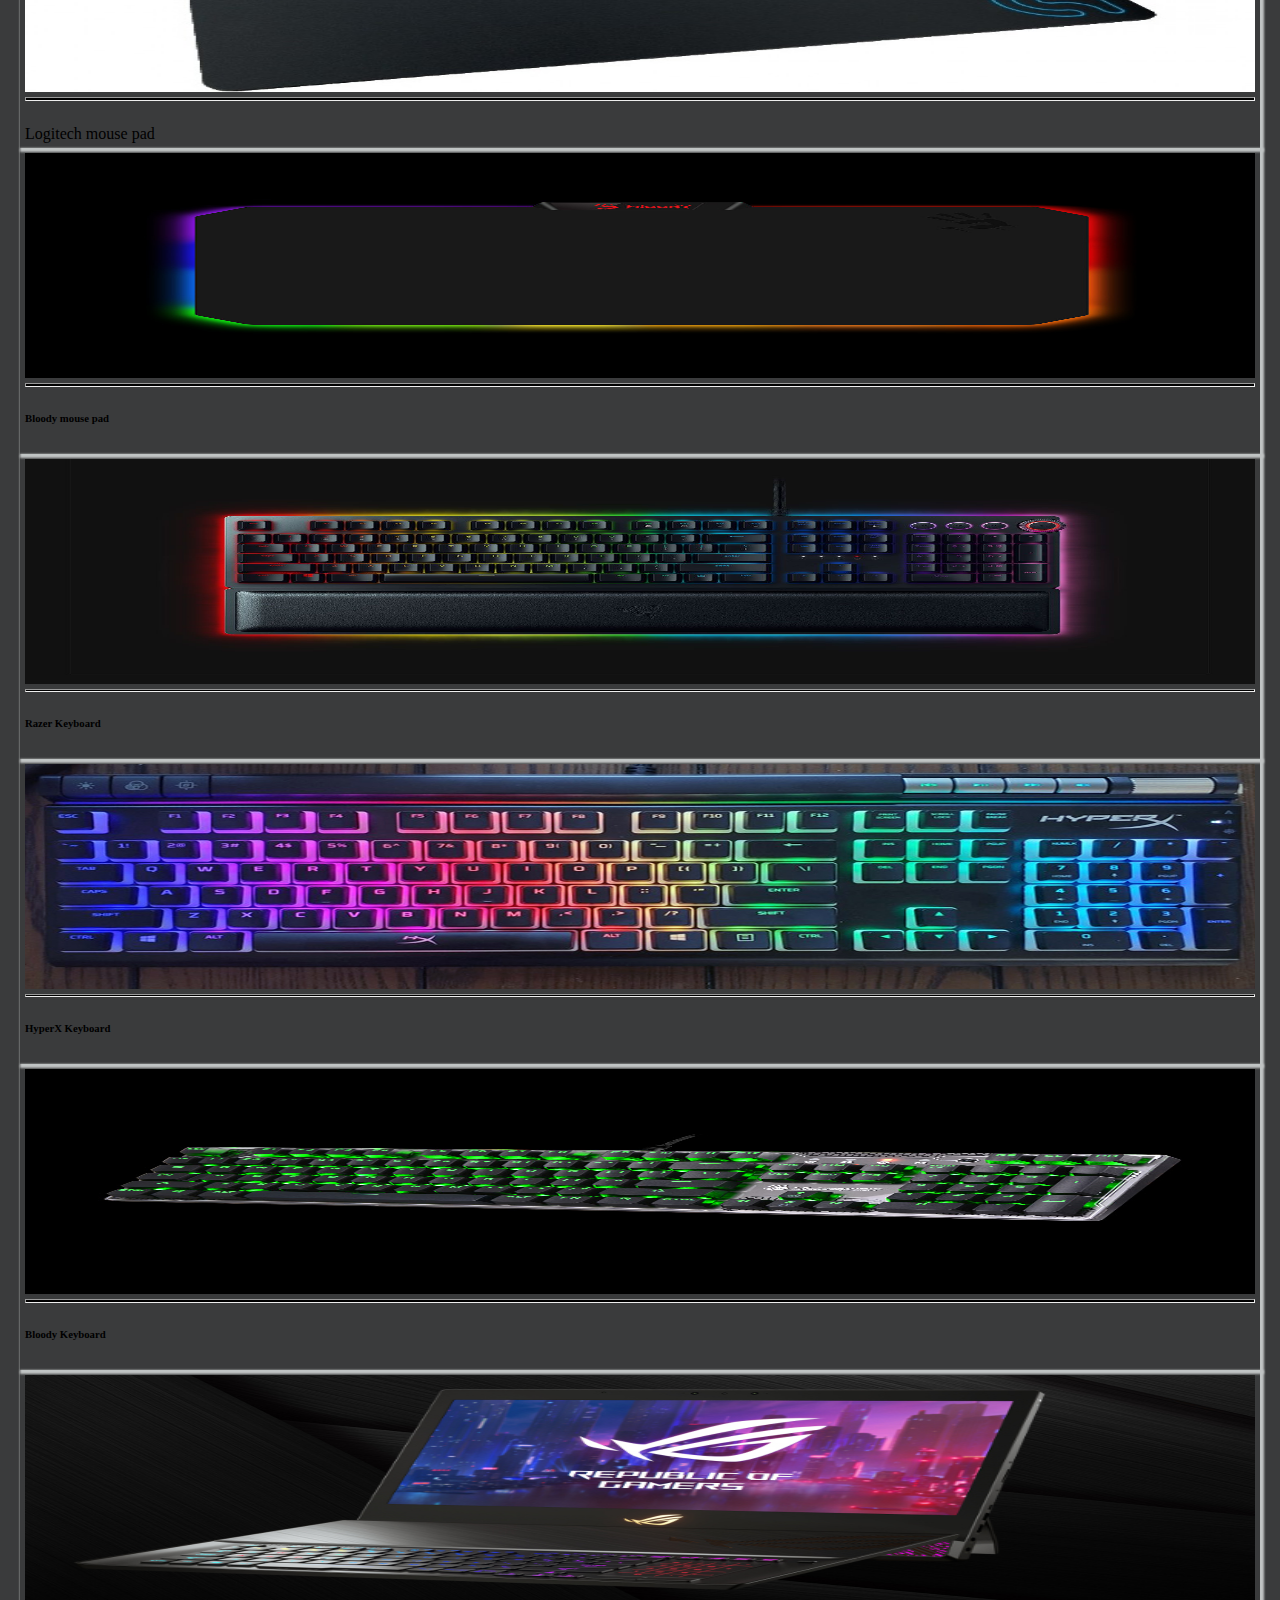
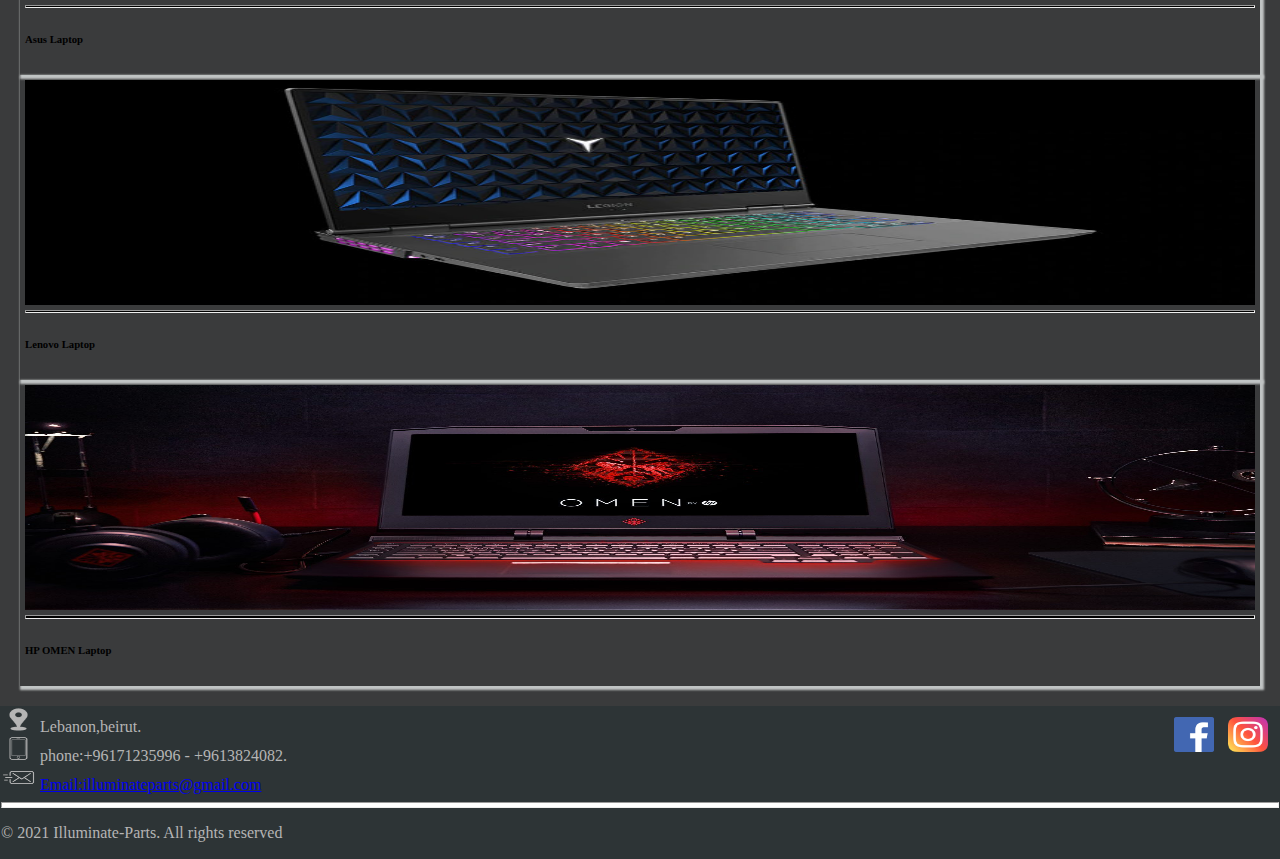
<file: shop.html>
<!DOCTYPE html>
<html lang="en">
  <head>
    <meta charset="UTF-8" />
    <meta http-equiv="X-UA-Compatible" content="IE=edge" />
    <meta name="viewport" content="width=device-width, initial-scale=1.0" />
    <!the icon for the title>
    <link rel="icon" href="logo.png" type="image/icon" />
    <!main css script>
    <link rel="stylesheet" href="index.css" />
    <link rel="stylesheet" href="shop.css" />
    <title>SHOP</title>
    <!css for the bootstrap>
    <link
      href="https://cdn.jsdelivr.net/npm/bootstrap@5.0.0/dist/css/bootstrap.min.css"
      rel="stylesheet"
      integrity="sha384-wEmeIV1mKuiNpC+IOBjI7aAzPcEZeedi5yW5f2yOq55WWLwNGmvvx4Um1vskeMj0"
      crossorigin="anonymous"
    />
    <!javascript for the scrollbutton>
    <script type="text/javascript" src="./js/scrollbtn.js"></script>
    <!javascript for the shopping bag>
    <script type="text/javascript" src="./js/shoping.js"></script>
    <script type="text/javascript" src="./js/search.js"></script>
  </head>
  <body class="shop-bod">
    <!the navbar for the website>
    <!the navbar for the website>
    <header>
      <nav>
        <!the top navbar>
        <div class="navbar-top">
          <!logo image for the navbar>
          <div class="logo-image">
            <a href="index.html"
              ><img src="./images/logoname.png" width="200" height="70" alt=""
            /></a>
          </div>
          <!search bar on the top navbar>
          <div class="search-bar">
            <input
              type="search"
              id="mysearch"
              onkeyup="search()"
              placeholder="Search..."
              name="search"
            />
            <!search elements for the search input>
            <ul id="ul-search">
              <li><a class="sear-a" href="shop.html">Razor</a></li>
              <li><a class="sear-a" href="shop.html">Logitech</a></li>
              <li><a class="sear-a" href="shop.html">Bloody</a></li>
              <li><a class="sear-a" href="shop.html">Mouse</a></li>
              <li><a class="sear-a" href="shop.html">Laptop</a></li>
              <li><a class="sear-a" href="shop.html">Mousepad</a></li>
              <li><a class="sear-a" href="shop.html">KeyBoard</a></li>
            </ul>
          </div>
          <!the shopping bag icon to open the side bar>
          <div id="bagbtn" class="div-bag">
            <button class="shopping-bag" onclick="toggleNav()">
              <img src="./images/bag.png" alt="" width="25" />
            </button>
          </div>
          <!shoping car side bar and icon>
          <div id="sidebar-cart" class="shopping-cart">
            <a
              id="clsbtn"
              href="javascripte:void(0)"
              class="closebtn"
              onclick="closeNav()"
              >&times;</a
            >
            <a id="side-txt" href=""
              ><img src="./images/shopping-cart.png" alt="" width="100"
            /></a>
            <a id="side-txt" href="">Cart Is Empty</a>
          </div>
        </div>
        <!the lower navbar>
        <div>
          <ul class="navbar-down">
            <!dropdown menu>
            <div class="dropdown">
              <button class="dropbtn">More Catergorires</button>
              <div class="dropdown-content">
                <a href="shop.html">Laptop</a>
                <a href="shop.html">Accessories</a>
              </div>
            </div>
            <!links for navigation>
            <li class="navbar-box">
              <a href="index.html" class="navbar-text">Home</a>
            </li>
            <li class="navbar-box">
              <a href="aboutus.html" class="navbar-text">About Us</a>
            </li>
            <li class="navbar-box Active">
              <a href="shop.html" class="navbar-text">Shop</a>
            </li>
            <li class="navbar-box">
              <a href="contactus.html" class="navbar-text">Contact Us</a>
            </li>
            <li class="navbar-box">
              <a href="login.html" class="navbar-text">Login/Register</a>
            </li>
          </ul>
        </div>
      </nav>
    </header>
    <!Start of the body content>
    <!image slider from bootstrap>
    <section class="container-fluid contenter">
      <div class="row">
        <div class="filter-list " id="contain-btn">
          <h1>Shop</h1>
            <button class="botn active" onclick="fselect('all')">All</button>
            <button class="botn" onclick="fselect('mouse')">Mouse</button>
            <button class="botn" onclick="fselect('keyboard')">Keyboard</button>
            <button class="botn" onclick="fselect('pad')">Mousepad</button>
            <button class="botn" onclick="fselect('laptop')">Laptop</button>
        </div>
      </div>
    </section>
    <div class="album">
      <div class="container">
        <div class="row row-cols-1 row-cols-sm-2 row-cols-md-3 g-3">
          <div class="col mouse">
            <div class="card card-1">
              <img src="./images/razor.jpg" width="100%" height="225" />
              <hr class="up-hr" />
              <h6>Razer Mouse</h6>
              <hr class="down-hr" />
              <div class="card-body">
                <p class="card-text">
                  Sensor:Optical <br />Cable:Razer&trade; Speedflex Cable.<br />
                  Tilt Scroll Wheel:no. <br />Sizes:Length x Grip Width x Height
                  5" x 2.43" x 1.68" 127.0 mm x 61.7 mm x 42.7 mm .<br />
                  Weight: 0.18 lbs/ 82 g.<br />Price:100&#36;
                </p>
                <div>
                  <div class="btn-group">
                    <button type="button" class="btn">Add To Cart</button>
                    <button type="button" class="btn">Favorite</button>
                  </div>
                </div>
              </div>
            </div>
          </div>
          <div class="col mouse">
            <div class="card card-1">
              <img src="./images/loditeck.jpg" width="100%" height="225" />
              <hr class="up-hr" />
              <h6>Logitech mouse</h6>
              <hr class="down-hr" />
              <div class="card-body">
                <p class="card-text">
                  Wired usb connectivity .<br />
                  200 to 16,000 dpi HERO Sensor.<br />
                  11 Programmable Buttons.<br />
                  Adjustable Weight System. <br />Metal X'Glide Armor Boot.
                  <br />
                  16-Grade Calibration Tech.<br />Price:250&#36;
                </p>
                <div>
                  <div class="btn-group">
                    <button type="button" class="btn">Add To Cart</button>
                    <button type="button" class="btn">Favorite</button>
                  </div>
                </div>
              </div>
            </div>
          </div>
          <div class="col mouse">
            <div class="card card-1">
              <img src="./images/bloddy.jpg" width="100%" height="225" />
              <hr class="up-hr" />
              <h6>Blody mouse</h6>
              <hr class="down-hr" />
              <div class="card-body">
                <p class="card-text">
                  Click Response Less 0.2 ms.<br />Infrared-Wheel.<br />3
                  Shooting Modes in Left Button. <br />
                  4000 dpi. <br />6 Sniper Modes. <br />No Double-Click.
                  <br />Price:60&#36;
                </p>
                <div>
                  <div class="btn-group">
                    <button type="button" class="btn">Add To Cart</button>
                    <button type="button" class="btn">Favorite</button>
                  </div>
                </div>
              </div>
            </div>
          </div>

          <div class="col pad">
            <div class="card card-1 ">
              <img src="images/mousepad.jpg" width="100%" height="225" />
              <hr class="up-hr" />
              <h6>Razer mouse pad</h6>
              <hr class="down-hr" />
              <div class="card-body">
                <p class="card-text">
                  Sizes:Large. <br />Thickness:0.20" / 5 mm. <br />
                  Surface:Soft. <br />
                  Mat Type:Soft. <br />Price:66&#36;
                </p>
                <div>
                  <div class="btn-group">
                    <button type="button" class="btn">Add To Cart</button>
                    <button type="button" class="btn">Favorite</button>
                  </div>
                </div>
              </div>
            </div>
          </div>
          <div class="col pad">
            <div class="card card-1">
              <img src="./images/mousepad1.jpg" width="100%" height="225"/>
              <hr class="up-hr" />
              <h6 id="myUL" x="50%" y="50%" fill="#eceeef" dy=".3em"></h6>
                Logitech mouse pad
              </h6>
              <hr class="down-hr" />
              <div class="card-body">
                <p class="card-text">
                  Sizes:4xLarge. <br />
                  Thickness:0.10'/ 3 mm. <br />
                  Surface:soft. <br />Mat type:fiber.<br />Price:50&#36;
                </p>
                <div>
                  <div class="btn-group">
                    <button type="button" class="btn">Add To Cart</button>
                    <button type="button" class="btn">Favorite</button>
                  </div>
                </div>
              </div>
            </div>
          </div>
          <div class="col pad">
            <div class="card card-1">
              <img src="./images/mousepad2.jpg" width="100%" height="225"/>
              <hr class="up-hr" />
              <h6>Bloody mouse pad</h6>
              <hr class="down-hr" />
              <div class="card-body">
                <p class="card-text">
                  Sizes:5xLarge. <br />Thickness:0.25" / 3 mm. <br />
                  Surface:soft. <br />Mat type:Rubber.<br />Price:44&#36;
                </p>
                <div>
                  <div class="btn-group">
                    <button type="button" class="btn">Add To Cart</button>
                    <button type="button" class="btn">Favorite</button>
                  </div>
                </div>
              </div>
            </div>
          </div>
          <div class="col keyboard">
            <div class="card card-1">
              <img src="./images/key1.jpg" width="100%" height="225"/>
              <hr class="up-hr" />
              <h6>Razer Keyboard</h6>
              <hr class="down-hr" />
              <div class="card-body">
                <p class="card-text">
                  Razer™ Mechanical Switches. <br />Transparent Switch Housing.
                  <br />
                  Doubleshot ABS Keycaps. <br />Aluminum Construction.<br />Price:250&#36;
                </p>
                <div>
                  <div class="btn-group">
                    <button type="button" class="btn">Add To Cart</button>
                    <button type="button" class="btn">Favorite</button>
                  </div>
                </div>
              </div>
            </div>
          </div>
          <div class="col keyboard">
            <div class="card card-1">
              <img src="./images/key2.jpg" width="100%" height="225"/>
              <hr class="up-hr" />
              <h6>HyperX Keyboard</>
              <hr class="down-hr" />
              <div class="card-body">
                <p class="card-text">
                  Signature Light Bar, Stylish RGB Effects. <br />5 Zones
                  Multi-Color Customization Option. <br />
                  Responsive Keys With Anti-Ghosting Functionality.<br />Price:350&#36;
                </p>
                <div>
                  <div class="btn-group">
                    <button type="button" class="btn">Add To Cart</button>
                    <button type="button" class="btn">Favorite</button>
                  </div>
                </div>
              </div>
            </div>
          </div>
          <div class="col keyboard">
            <div class="card card-1">
              <img src="images/key3.jpg" width="100%" height="225"/>
              <hr class="up-hr" />
              <h6>Bloody Keyboard</h6>
              <hr class="down-hr" />
              <div class="card-body">
                <p class="card-text">
                  Auto-Shot Key Setting. <br />5 Turbo-Shot Key Setting. <br />
                  Double Secured Water-Resistant. <br />
                  Anti-Slippery Keyboard Lift.<br />Price:1050&#36;
                </p>
                <div>
                  <div class="btn-group">
                    <button type="button" class="btn">Add To Cart</button>
                    <button type="button" class="btn">Favorite</button>
                  </div>
                </div>
              </div>
            </div>
          </div>
          <div class="col laptop">
            <div class="card">
              <img src="images/laptop1.jpg" width="100%" height="225"/>
              <hr class="up-hr" />
              <h6>Asus Laptop</h6>
              <hr class="down-hr" />
              <div class="card-body">
                <p class="card-text">
                  <b>Disblay:</b> <br />
                  -Size:15.00-inch. <br />-Resolution:1920x1080px <br />
                  <b>Processor:</b> <br />
                  -Processor:Intel core i7 4th Gen 4720HQ. <br />
                  -Base Clock Speed:2.6 GHz. <br />
                  <b>Memory:</b> <br />
                  -RAM:8GB. <br />
                  -Expandable RAM up to(GB):16GB. <br />
                  <b>Storage:</b> <br />
                  -Hard disk:1TB. <br />
                  -SSD:no.<br />
                  -Price:1000&#36;
                </p>
                <div>
                  <div class="btn-group">
                    <button type="button" class="btn">Add To Cart</button>
                    <button type="button" class="btn">Favorite</button>
                  </div>
                </div>
              </div>
            </div>
          </div>
          <div class="col laptop">
            <div class="card">
              <img src="./images/laptop2.jpg" width="100%" height="225"/>
              <hr class="up-hr" />
              <h6>Lenovo Laptop</>
              <hr class="down-hr" />
              <div class="card-body">
                <p class="card-text">
                  <b>Disblay:</b> <br />
                  -Size:17.00-inch. <br />-Resolution:1920x1080px <br />
                  <b>Processor:</b> <br />
                  -Processor:Intel core i9 8th Gen 4750HQ. <br />
                  -Base Clock Speed:4.0 GHz. <br />
                  <b>Memory:</b> <br />
                  -RAM:32GB. <br />
                  -Expandable RAM up to(GB):64GB. <br />
                  <b>Storage:</b> <br />
                  -Hard disk:2TB. <br />
                  -SSD:1TB.<br />
                  -Price:2000&#36;
                </p>
                <div>
                  <div class="btn-group">
                    <button type="button" class="btn">Add To Cart</button>
                    <button type="button" class="btn">Favorite</button>
                  </div>
                </div>
              </div>
            </div>
          </div>
          <div class="col laptop">
            <div class="card">
              <img src="images/laptop3.jpg" width="100%" height="225"/>
              <hr class="up-hr" />
              <h6>HP OMEN Laptop</h6>
              <hr class="down-hr" />
              <div class="card-body">
                <p class="card-text">
                  <b>Display:</b> <br />
                  -Size:16.00-inch. <br />-Resolution:1920x1080px <br />
                  <b>Processor:</b> <br />
                  -Processor:Intel core i5 10th Gen 4750HQ. <br />
                  -Base Clock Speed:4.0 GHz. <br />
                  <b>Memory:</b> <br />
                  -RAM:8GB. <br />
                  -Expandable RAM up to(GB):16GB. <br />
                  <b>Storage:</b> <br />
                  -Hard disk:no. <br />
                  -SSD:265GB.<br />
                  -Price:1500&#36;
                </p>
                <div>
                  <div class="btn-group">
                    <button type="button" class="btn">Add To Cart</button>
                    <button type="button" class="btn ">Favorite</button>
                  </div>
                </div>
              </div>
            </div>
          </div>
        </div>
      </div>
    </div>
    <!scrollbutton to scroll back up>
    <button onclick="topFunction()" id="myBtn" title="Go to top">Top</button>
    <script>
      // Execute the function and show all columns
      fselect("all")//call funcion with paraneter all
      function fselect(c) {
        var x, i;
        x = document.getElementsByClassName("col");//get class name col
        if (c == "all") c = "";//if class all display block
        for (i = 0; i < x.length; i++) {//loop to to check the div and make them appear
          removec(x[i], "show");
          if (x[i].className.indexOf(c) > -1) addc(x[i], "show");
        }
      }
      // Show filtered elements
      function addc(element, name) {//add class
        var i, arr1, arr2;
        arr1 = element.className.split(" ");
        arr2 = name.split(" ");
        for (i = 0; i < arr2.length; i++) {
          if (arr1.indexOf(arr2[i]) == -1) {
            element.className += " " + arr2[i];
          }
        }
      }
      // Hide elements that are not selected
      function removec(element, name) {//remove class
        var i, arr1, arr2;
        arr1 = element.className.split(" ");
        arr2 = name.split(" ");
        for (i = 0; i < arr2.length; i++) {
          while (arr1.indexOf(arr2[i]) > -1) {
            arr1.splice(arr1.indexOf(arr2[i]), 1);
          }
        }
        element.className = arr1.join(" ");
      }
        // Add active class to the current button (highlight it)
        var btnContainer = document.getElementById("contain-btn");//to check if the button is pressed and add active class
        var btns = btnContainer.getElementsByClassName("botn");
        for (var i = 0; i < btns.length; i++) {
          btns[i].addEventListener("click", function(){
            var current = document.getElementsByClassName("active");
            current[0].className = current[0].className.replace(" active", "");
            this.className += " active";
          });
        }
    </script>
  </body>
  <!end of the body>
  <!start of the footer content>
  <footer>
    <!facebook and instagram images>
    <div>
      <div class="footer-connect">
        <a href=""
          ><img src="./images/facebook.png" width="40" height="35"
        /></a>
        <a href="https://www.instagram.com/illuminateparts/"
          ><img src="./images/instagram.png" width="40" height="35"
        /></a>
      </div>
      <!footer paragraphs for location and contact info>
      <section>
        <article class="browsers">
          <img src="./images/location.png" width="35" height="25" />
          Lebanon,beirut.
        </article>
      </section>
      <section>
        <article class="browsers">
          <img src="./images/phone.png" width="35" height="25" />
          phone:+96171235996 - +9613824082.
        </article>
      </section>
      <section>
        <article id="myemail">
          <img src="./images/email.png" width="35" height="25" />
          <a href="#">Email:illuminateparts@gmail.com</a>
        </article>
        <hr />
      </section>
      <!copyright claim>
      <p class="browsers">&copy; 2021 Illuminate-Parts. All rights reserved</p>
    </div>
  </footer>
</html>
</file>
<file: index.css>
/*body/footer configuration*/
body{
    margin: 0;
    padding: 0;
    background-color: #1c2f2f;
    transition: margin-left 0.5s;
}
footer{
    margin: 0;
    padding: 1px;
    font-family: Times, Times New Roman, serif;
    background-color: #2d3436;
}
/*the pink navbar configuration*/
.navbar-down {
    background-color: #9d005d;
    margin: 0;
    padding: 0;
}
/*pink navbar elements*/
.navbar-box {
    display: inline-block;
    padding: 0px 19px;
}
/*text for the pink navbar*/
.navbar-text {
    text-decoration: none;
    color: black;
    transition: 0.3s;
}
/*when you hover over pink navbar text tge color change*/
.navbar-text:hover{
    color: white;
}
/*dropdown button*/
.dropbtn{
    background-color: #9d005d;
    border: none;
    color: black;
    transition: 0.3s;
}
/*drop down div*/
.dropdown {
    position: relative;
    display: inline-block;
}
/* the div that conatin the anchors inside of the drop down menu*/
.dropdown-content{
    display: none;
    position:absolute;
    background-color: #c71585;
    min-width: 176px;
}
/*the anchors inside the drop down menu*/
.dropdown-content a{
    color: black;
    padding: 12px 16px;
    text-decoration: none;
    display: block;
    transition: 0.3s;
}
/*when you hover over the dropdown div the menu drops*/
.dropdown:hover .dropdown-content {
    display: block;
    z-index: 1;
}
/*the black navbar*/
.navbar-top{
    background-color: black;
    margin: 0;
    padding: 0;
}
/* Change the background color of the dropdown button when the dropdown content is shown */
.dropdown:hover .dropbtn {
    background-color: #d75ba9;
    padding: 7px;
    color: white;
}
/*changes the color of the text when you hover over the anchor*/
.dropdown-content a:hover{
    color: white;
}
/*makes a shade over the page your at*/
.Active{
    background-image: linear-gradient(to right,rgba(157, 0, 93),rgba(215, 91, 169));
    padding: 7px 50px;
}
/*logo at the top navbar*/
.logo-image{
    position: relative;
    display: inline-block;
}
/*searchbar at the top navbar*/
.search-bar{
    position: absolute;
    display: inline-block;
}
/*the search bar box*/
.search-bar input{
    margin-left: 30px;
    margin-top: 16px;
    border: none;
    border-radius: 14px;
    padding: 7px;
    padding-right: 300px;
}
#ul-search {
    list-style-type: none;
    padding: 0;
    margin: 0;
    display: none;
    z-index: 99;
}

#ul-search li a {
    border: 1px solid #ddd; 
    margin-top: -1px; 
    background-color: #f6f6f6; 
    padding: 5px; 
    text-decoration: none;
    font-size: 18px;
    color: black; 
    display: block;
    z-index: 99;
}
/*when you press the search box the color changes*/
.search-bar input:focus {
    outline: none;
    background-color: #e3e0e2;
}
.search-bar:hover #ul-search{
    position: relative;
    display: block;
}

/*the search button*/
.search-bar button{
    margin-left: -27px;
    border: none;
    border-radius: 14px;
    border-left: none;
    padding: 7px;
    background-color: white;
}
/*articals for the footer*/
.browsers{
    text-decoration: none;
    color:#b5b5b5;
}
/*style for the scroll up button*/
#myBtn{
    display: none;
    position: fixed;
    z-index: 1;
    border: none;
    background-color: #c71585;
    color: white;
    cursor: pointer;
    padding: 15px;
    border-radius: 10px;
    font-size: 18px;
}
/*animation for the scroll up button*/
#myBtn:hover {
    background-color: #d75ba9; 
}
/*the div that contain the face and insta images*/
.footer-connect{
    float: right;
    padding: 5px 6px;
}
/*facebook and insta images*/
.footer-connect img{
    padding: 5px;
}
/*the line that separates the footer and copyright*/
hr {
    padding: 2px;
    background-color: white;
}
/*to change the image slider size*/
.carousel-inner > .carousel-item > img {
    width:1080px;
    height:520px;
    padding: 15px;
}
/*text over image*/
.div2-txt{
    color: #f2f2f2;
    font-size: 30px;
    padding: 8px 12px;
    position: absolute;
    bottom: 150px;
    width: 100%;
    text-align: center;
}
.img-txt1{
    position: relative;
    animation: text 2s 1;
}
.img-txt2{
    animation: text2 2s 1;
}
@keyframes text{
    0%{
        color: black;
    }
    30%{
        letter-spacing: 18px;
    }
    85%{
        letter-spacing: -8px;
    }
}
@keyframes text2{
    0%{
        color: black;
    }
    30%{
        margin-bottom: 20px;
        letter-spacing: 10px;
    }
    85%{
        margin-bottom: 20px;
        letter-spacing: -10px;
    }
}
/*news about our website*/
.news .web-news{
    margin-top: 40px;
    position: relative;
    margin-bottom: 250px;
}
.news .web-news .web-img{
    text-align: start;
    position: absolute;
}
.news .web-news .web-txt h1{
    position: relative;
    text-align: right;
    color: black;
}
.news .web-news .web-txt p{
    position: relative;
    margin: 0;
    padding: 0;
    font-size: 20px;
    float: right;
    color: white;
}
/*hr between image slider and about the page*/
.hr-sec{
    text-align: center;
    font-size: 30px;
    color: white;
}

/*shopping bag button configuration*/
.shopping-bag{
    position: relative;
    float: right;
    margin-top: -55px;
    margin-right: 40px;
    background-color: black;
    border: none;
}

/*side bar pops when shopping bag pressed*/
.shopping-cart{
    height: 100%;
    width: 0;
    position: fixed;
    top: 0;
    z-index: 1;
    left: 0;
    overflow-x: hidden;
    background-color: #dfe6e9;
    transition: 0.5s;
}
/* The navigation menu links */
.shopping-cart a {
    padding: 8px 8px 8px 32px;
    text-decoration: none;
    font-size: 25px;
    z-index: 1;
    color: black;
    display: block;
    transition: 0.3s;
}

/* Position and style the close button (top right corner) */
.shopping-cart .closebtn {
    position: absolute;
    z-index: 1;
    top: 0;
    right: 25px;
    font-size: 36px;
    margin-left: 50px;
}
/*the background for news section*/
.news{
    margin: 50px;
    color: white;
}
.news .new-sec{
    padding: 50px;
    opacity: 0.9;
    background-image: url("./images/new.jpg");
}
@media only screen and (max-width:1000px) {
    .news .web-news .web-img{
    text-align: start;
    position: relative;
    }
}
@media only screen and (max-width:800px) {
    .search-bar input{
            padding-right: 150px;
    }
}
@media only screen and (max-width:750px) {
    .search-bar input{
        padding-right: 50px;
    }
    .navbar-down{
        padding: 1px;
        overflow-x: scroll;
        white-space: nowrap;
    }
}
@media only screen and (max-width:600px) {
    .search-bar input{
        width: 170px;
    }
    .navbar-down{
        padding: 1px;
        overflow-x: scroll;
        white-space: nowrap;
    }
    .shopping-bag{
        margin-right: 25px;
    }
}
@media only screen and (max-width:500px) {
    .search-bar input{
        width: 50px;
    }
    .navbar-down{
        padding: 1px;
        overflow-x: scroll;
        white-space: nowrap;
    }
    .web-img img{
        width: 97%;
    }
}
</file>
<file: aboutus.css>
.all-about{
    background-image: url("./images/about.jpg");
    background-repeat: no-repeat cover;
    color: black;
    margin: 0;
    margin-bottom: -16px;
    padding: 0;
}
.all-about article{
    background-color: white;
    color: black;
    opacity: 0.65;
}
</file>
<file: contactus.css>
*{box-sizing: border-box;}

.cont{
    position: relative;
    background-image: url("./images/contact.jpg");
    background-repeat: no-repeat cover;
    padding: 20px 0 30px 0;
}
/* Style inputs */
.con-form{
  width: 40%; /* Full width */
  padding: 12px; /* Some padding */ 
  border: 1px solid #ccc; /* Gray border */
  border-radius: 20px; /* Rounded borders */
  box-sizing: border-box; /* Make sure that padding and width stays in place */
  margin-top: 2px; /* Add a top margin */
  margin-bottom: 10px; /* Bottom margin */
  resize: vertical /* Allow the user to vertically resize the textarea (not horizontally) */
}
.con-form:focus{
  outline: none;
}
.line-art{
color: black;
margin-top: 50px;
}
.paragraph-1{
  background-color: white;
  color: black;
  position: relative;
  margin-top: -135px;
  opacity: 0.8;
  margin-left: 450px;
}
.article-1{
  display: inline-block;
  background-color: white;
  opacity: 0.8;
  padding: 10px;
  position: relative;
  margin-left: 400px;
}
.map-text{
  margin-left: 200px;
}
.map-map{
  margin-left: 200px
}
@media only screen and (max-width:1000px) {
  .paragraph-1{
    margin-left: 400px;
    font-size: 14px;
  }
  .article-1{
    margin-left: 400px;
    font-size: 14px;
  }
  .map-map{
    width: 90%;
    height: 90%;
    margin-left: 190px;
  }
}

@media only screen and (max-width:800px) {
  .paragraph-1{
    font-size: 14px;
  }
  .article-1{
    margin-left: 280px;
    font-size: 14px;
  }
  .map-map{
    width: 70%;
    height: 70%;
    margin-left: 170px;
  }
}
@media only screen and (max-width:750px) {
  .article-1{
    margin-left: 200px;
    font-size: 14px;
  }
  .map-map{
    width: 60%;
    height: 60%;
  }

}
  @media only screen and (max-width:600px) {
    .article-1{
    margin-left: 150px;
    font-size: 14px;
  }
    .map-map{
    width: 50%;
    height: 50%;
    margin-left: 100px;
  }
}
@media only screen and (max-width:500px) {
  .para-1{
    margin-left: -100px;
    margin-right: 50px;
    margin-top: 30px;
    font-size: 13px;
  }
  .para-2{
    font-size: 13px;
  }
  .article-1{
    margin-left: 5px;
    font-size: 10px;
  }
   .map-map{
    width: 50%;
    height: 60%;
    margin-left: 90px;
  }
  .map-text{
    margin-top: 10px;
    margin-left: 10px;
  }
  .map-text{
    margin-top: 10px;
    margin-left: 10px;
  }
}
</file>
<file: login.css>
/* style the cont */
.cont{
    position: relative;
    background-image: url("./images/login.png");
    background-size: cover;
    padding: 20px 0 51px 0;
    color: white;
}

/* style inputs and links buttons */
.submit-log{
    width: 40%;
    padding: 12px;
    border: none;
    border-radius: 4px;
    margin-bottom: 10px;
    opacity: 0.85;
    display: inline-block;
    text-decoration: none; /* remove underline from anchors*/
}
.submit-log:hover{
    background-color: black;
    color: white;
}
.colones{
    padding: 60px;
}
.img-fb{
    margin-top: 10px;
}
</file>
<file: shop.css>
/*body*/
.shop-bod{
    background-color: #3a3b3c;
}
/*the section of the filter*/
.contenter{
    background-color: #d48faa;
    box-shadow: 2px 2px 2px 2px #c36a90;
    color: white;
    padding-top: 10px;
}
/*to hide all the content in the shop*/
.col{
    display: none;
}
/*to show the boxes*/
.show {
    display: block;
}
/*div for button*/
.filter-list{
    text-align: center;
}
/*buttons for the filter*/
.filter-list .botn{
    margin: 0;
    position: relative;
    color: white;
    border: none;
    background-color: #d48faa;
    font-size: 20px;
    transition: 0.7s;
}
.filter-list .botn:hover{
    text-decoration: underline;
    text-decoration-color: black;
    text-decoration-thickness: 2px;
}
/*makes a line under the filtered button*/
.active{
    text-decoration: underline;
    text-decoration-color: black;
    text-decoration-thickness: 2px;
}
/*the div that contain the products*/
.album{
    margin: 20px;
}
/*buttons in the products*/
.btn-group .btn{
    padding: 3px;
    border: solid gray 1px;
    color: black;
    outline: none;
    box-shadow: none;
}
.btn:focus {
    outline: none;
    box-shadow: none;
}
.btn:hover {
    background-color: #d75ba9;
}
/*makes the specs of product not visible*/
.card-body{
    display: none;
}
/*the card that contain the product and specs*/
.card{
    transition: 0.5s;
    padding: 5px;
    box-shadow: 2px 2px 2px 2px #c0c4c4;
}
/*to hover over the other cards*/
.card-1:hover{
    position: absolute;
    padding: 10px;
    z-index: 1;
    width: 26.5%;
}
/*to make the car-body appear*/
.card:hover .card-body{
    display: block;
}
.card:hover .down-hr{
    display: block;
}
/*the upper line under the image*/
.up-hr{
    background-color: black;
    padding: 0.7px;
    margin-top: 1px;
}
/* bottom line under the image*/
.down-hr{
    background-color: black;
    padding: 1px;
    margin-bottom: 0;
    margin-top: 0.5px;
    display: none;
}
@media only screen and (max-width:1050px) {
    .card-1:hover{
    position: relative;
    z-index: 0;
    width: 100%;
    }
}
@media only screen and (max-width:1000px) {
    .card-1:hover{
    position: relative;
    z-index: 0;
    width: 100%;
    }
}
@media only screen and (max-width:900px) {
    .card-1:hover{
    position: relative;
    z-index: 0;
    width: 100%;
    }
}
@media only screen and (max-width:700px) {
    .card-1:hover{
    position: relative;
    z-index: 0;
    width: 100%;
    }
    .filter-list ul{
        overflow-x: scroll;
    }
}
@media only screen and (max-width:500px) {
    .card-1:hover{
    position: relative;
    z-index: 0;
    width: 100%;
    }
}
</file>
